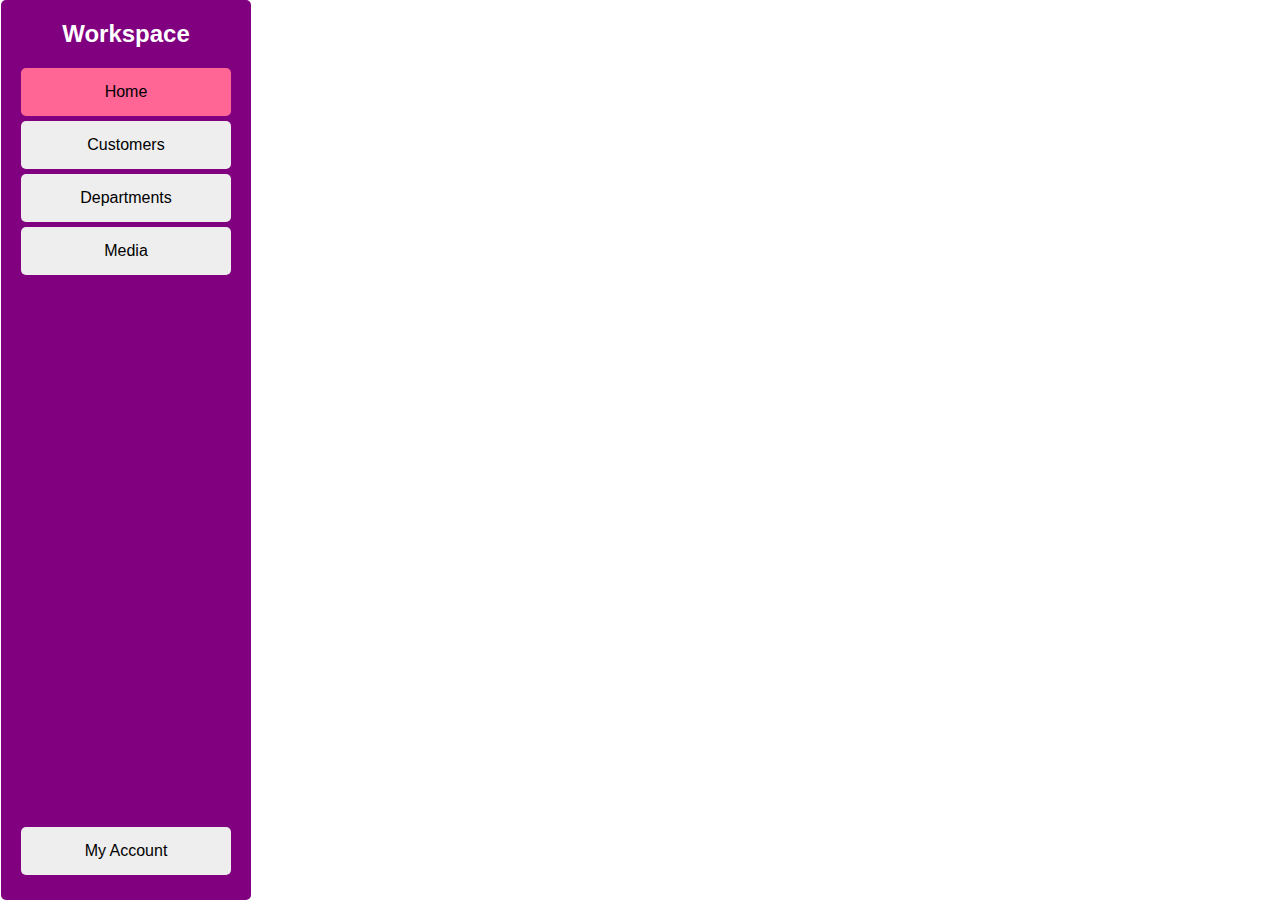
<file: index.html>
<!DOCTYPE html>
<html lang="en">
<head>
    <meta charset="UTF-8">
    <meta name="viewport" content="width=device-width, initial-scale=1.0">
    <title>Workspace</title>
    <link rel="stylesheet" href="styles.css">
</head>
<body>
    <div class="sidebar">
        <div class="logo">
            <h2>Workspace</h2>
        </div>
        <nav>
            <ul>
                <li class="nav-item active" onclick="showContent('home')">Home</li>
                <li class="nav-item" onclick="showContent('customers')">Customers</li>
                <li class="nav-item" onclick="showContent('departments')">Departments</li>
                <li class="nav-item" onclick="showContent('media')">Media</li>
            </ul>
        </nav>
        <div class="my-account">
            <a class="nav-item" onclick="showContent('account')">My Account</a>
        </div>
    </div>
    <div id="home" class="content">
        <header>
            <input type="text" placeholder="Search in Home">
            <button>🔍</button>
        </header>
        <div class="cards">
            <div class="card green">
                <h2>New Customers</h2>
                <p>24</p>
            </div>
            <div class="card blue">
                <h2>Department Activity</h2>
                <p>434+</p>
            </div>
            <div class="card red">
                <h2>Total Media Size</h2>
                <p>10 TB</p>
            </div>
        </div>
        <div class="tables">
            <div class="table">
                <h3>Customers</h3>
                <table>
                    <tr>
                        <th>Customer ID</th>
                        <th>Department ID</th>
                        <th>Name</th>
                        <th>Email</th>
                        <th>Total Media Size</th>
                    </tr>
                    <tr>
                        <td>JRYT456</td>
                        <td>UHD5G</td>
                        <td>JOHN</td>
                        <td>skadj@gmail.com</td>
                        <td>2 GB</td>
                    </tr>
                    <tr>
                        <td>JHSAG636</td>
                        <td>ASDFJ</td>
                        <td>JANE</td>
                        <td>skadj@gmail.com</td>
                        <td>0.4 GB</td>
                    </tr>
                    <tr>
                        <td>ASJHSA77</td>
                        <td>SAFEF</td>
                        <td>BOB</td>
                        <td>skadj@gmail.com</td>
                        <td>200 GB</td>
                    </tr>
                    <tr>
                        <td>KSAHKJ366</td>
                        <td>AFEEE</td>
                        <td>MARY</td>
                        <td>skadj@gmail.com</td>
                        <td>50 GB</td>
                    </tr>
                    <tr>
                        <td>SAKJHD35</td>
                        <td>REYER</td>
                        <td>KARAN</td>
                        <td>skadj@gmail.com</td>
                        <td>45 GB</td>
                    </tr>
                    <tr>
                        <td>KKHUASU33</td>
                        <td>HJHGF</td>
                        <td>CHRISSY</td>
                        <td>skadj@gmail.com</td>
                        <td>500 GB</td>
                    </tr>
                </table>
            </div>
            <div class="table">
                <h3>Departments</h3>
                <table>
                    <tr>
                        <th>Department ID</th>
                        <th>Department Incharge</th>
                        <th>Name</th>
                        <th>Size</th>
                        <th>Total Media Size</th>
                    </tr>
                    <tr>
                        <td>JRYT456</td>
                        <td>UHD5G</td>
                        <td>JOHN</td>
                        <td>23</td>
                        <td>2 GB</td>
                    </tr>
                    <tr>
                        <td>JHSAG636</td>
                        <td>ASDFJ</td>
                        <td>JANE</td>
                        <td>45</td>
                        <td>0.4 GB</td>
                    </tr>
                    <tr>
                        <td>ASJHSA77</td>
                        <td>SAFEF</td>
                        <td>BOB</td>
                        <td>76</td>
                        <td>200 GB</td>
                    </tr>
                    <tr>
                        <td>KSAHKJ366</td>
                        <td>AFEEE</td>
                        <td>MARY</td>
                        <td>87</td>
                        <td>50 GB</td>
                    </tr>
                    <tr>
                        <td>SAKJHD35</td>
                        <td>REYER</td>
                        <td>KARAN</td>
                        <td>76</td>
                        <td>45 GB</td>
                    </tr>
                    <tr>
                        <td>KKHUASU33</td>
                        <td>HJHGF</td>
                        <td>CHRISSY</td>
                        <td>78</td>
                        <td>500 GB</td>
                    </tr>
                </table>
            </div>
        </div>
        <div class="media">
            <div class="heading"> Media</div>
            <div class="media-cards">
                <div class="media-card">
                    <h4>Audio</h4>
                    <p>14 TB</p>
                </div>
                <div class="media-card">
                    <h4>Video</h4>
                    <p>14 TB</p>
                </div>
                <div class="media-card">
                    <h4>Images</h4>
                    <p>14 TB</p>
                </div>
                <div class="media-card">
                    <h4>Files</h4>
                    <p>14 TB</p>
                </div>
            </div>
        </div>
    </div>
    <div id="customers" class="content">
        <div class="header">
            <header>
                <input type="text" placeholder="Search in Customers">
                <button>🔍</button>
            </header>
        </div>
        <div class="tables">
            <div class="table">
            <h2>Customers</h2>
            <table>
                <tr>
                    <th>Customer ID</th>
                    <th>Department ID</th>
                    <th>Name</th>
                    <th>Email</th>
                    <th>Total Media Size</th>
                </tr>
                <tr>
                    <td>JRYT456</td>
                    <td>UHDSG</td>
                    <td>John</td>
                    <td>skadj@gmail.com</td>
                    <td>2 GB</td>
                </tr>
                <tr>
                    <td>JHSAG636</td>
                    <td>ASDFJ</td>
                    <td>Jane</td>
                    <td>skadj@gmail.com</td>
                    <td>0.4 GB</td>
                </tr>
                <tr>
                    <td>ASJHSA77</td>
                    <td>SAFEF</td>
                    <td>Bob</td>
                    <td>skadj@gmail.com</td>
                    <td>200 GB</td>
                </tr>
                <tr>
                    <td>KSAHKJ366</td>
                    <td>AFEEE</td>
                    <td>Mary</td>
                    <td>skadj@gmail.com</td>
                    <td>50 GB</td>
                </tr>
                <tr>
                    <td>SAKJHD35</td>
                    <td>REYER</td>
                    <td>Karan</td>
                    <td>skadj@gmail.com</td>
                    <td>45 GB</td>
                </tr>
                <tr>
                    <td>KKHUASU33</td>
                    <td>HJHGF</td>
                    <td>Chrissy</td>
                    <td>skadj@gmail.com</td>
                    <td>500 GB</td>
                </tr>
                <tr>
                    <td></td>
                    <td></td>
                    <td></td>
                    <td></td>
                    <td></td>
                </tr>
                <tr>
                    <td></td>
                    <td></td>
                    <td></td>
                    <td></td>
                    <td></td>
                </tr>
                <tr>
                    <td></td>
                    <td></td>
                    <td></td>
                    <td></td>
                    <td></td>
                </tr>
                <tr>
                    <td></td>
                    <td></td>
                    <td></td>
                    <td></td>
                    <td></td>
                </tr>  
            </table>
        </div>
            <div class="pagination">
                <button>&lt;</button>
                <button>1</button>
                <button>&gt;</button>
            </div>
        </div>
    </div>
   </div>
   <div id="departments" class="content">
    <div class="header">
        <header>
            <input type="text" placeholder="Search in Departments">
            <button>🔍</button>
        </header>
    </div>
    <div class="tables">
        <div class="table">
        <h2>Departments</h2>
            <table>
                <tr>
                    <th>Department ID</th>
                    <th>Department Incharge</th>
                    <th>Name</th>
                    <th>Size</th>
                    <th>Total Media Size</th>
                </tr>
                <tr>
                    <td>JRYT456</td>
                    <td>UHDSG</td>
                    <td>John</td>
                    <td>23</td>
                    <td>2 GB</td>
                </tr>
                <tr>
                    <td>JHSAG636</td>
                    <td>ASDFJ</td>
                    <td>Jane</td>
                    <td>45</td>
                    <td>0.4 GB</td>
                </tr>
                <tr>
                    <td>ASJHSA77</td>
                    <td>SAFEF</td>
                    <td>Bob</td>
                    <td>76</td>
                    <td>200 GB</td>
                </tr>
                <tr>
                    <td>KSAHKJ366</td>
                    <td>AFEEE</td>
                    <td>Mary</td>
                    <td>87</td>
                    <td>50 GB</td>
                </tr>
                <tr>
                    <td>SAKJHD35</td>
                    <td>REYER</td>
                    <td>Karan</td>
                    <td>76</td>
                    <td>45 GB</td>
                </tr>
                <tr>
                    <td>KKHUASU33</td>
                    <td>HJHGF</td>
                    <td>Chrissy</td>
                    <td>78</td>
                    <td>500 GB</td>
                </tr>
                <tr>
                    <td></td>
                    <td></td>
                    <td></td>
                    <td></td>
                    <td></td>
                </tr>
                <tr>
                    <td></td>
                    <td></td>
                    <td></td>
                    <td></td>
                    <td></td>
                </tr>
                <tr>
                    <td></td>
                    <td></td>
                    <td></td>
                    <td></td>
                    <td></td>
                </tr>
                <tr>
                    <td></td>
                    <td></td>
                    <td></td>
                    <td></td>
                    <td></td>
                </tr>
            </table>
            <div class="pagination">
                <button>&lt;</button>
                <button>1</button>
                <button>&gt;</button>
            </div>
        </div>
    </div>
   </div>
   <div id="media" class="content">
    <div class="header">
        <header>
        <input type="text" placeholder="Search in Media" class="searched">
        <button>🔍</button></header>
    </div>
    <div class="media">
        <div class="media-section">
            <div><h2>IMAGES</h2></div>
            <div class="media-grid">
                <img src="image.jpeg" alt="image">
                <img src="image2.jpeg" alt="image">
                <img src="image3.jpeg" alt="image">
                <img src="image4.jpeg" alt="image">
                <img src="image5.jpeg" alt="image">
                <img src="image6.jpeg" alt="image">
            </div>
        </div>
        <div class="media-section">
            <h2>VIDEO</h2>
            <div class="media-grid">
                <img src="image7.jpeg" alt="video">
                <img src="image8.jpeg" alt="video">
                <img src="image9.jpeg" alt="video">
            </div>
        </div>
        <div class="media-section">
            <h2>AUDIO</h2>
            <div class="media-grid">
                <img src="image10.jpeg" alt="audio">
                <img src="image11.jpeg" alt="audio">
                <img src="image12.jpeg" alt="audio">
            </div>
        </div>
    </div>
   </div>
   <div id="account" class="content">
    <div class="account">
        <div class="account-section">
            <img src="image10.jpeg" alt="Profile Picture">
            <h2>My Account</h2>
    
            <label for="name">Name</label>
            <div>
                <input type="text" id="name" value="Sourav Sahoo" disabled>
                <label alt="edit" class="edit-btn" onclick="enableEdit('name')">&#128393;</label>
            </div>
    
            <label for="email">Email</label>
            <div>
                <input type="email" id="email" value="souravsahoo@gmail.com" disabled>
                <label alt="edit" class="edit-btn" onclick="enableEdit('email')">&#128393;</label>
            </div>
    
            <label for="phone">Phone Number</label>
            <div>
                <input type="text" id="phone" value="9348527068" disabled>
                <label alt="edit" class="edit-btn" onclick="enableEdit('phone')">&#128393;</label>
            </div>
    
            <label for="dob">Date Of Birth</label>
            <div>
                <input type="text" id="dob" value="April 01, 2002" disabled>
                <label alt="edit" class="edit-btn" onclick="enableEdit('dob')">&#128393;</label>
            </div>
    
            <div class="actions">
                <button class="save-btn" onclick="saveChanges()">SAVE</button>
                <button class="cancel-btn" onclick="cancelChanges()">CANCEL</button>
            </div>
        </div>
    </div>
    <script src="scripts.js"></script>
</body>
</html>
</file>
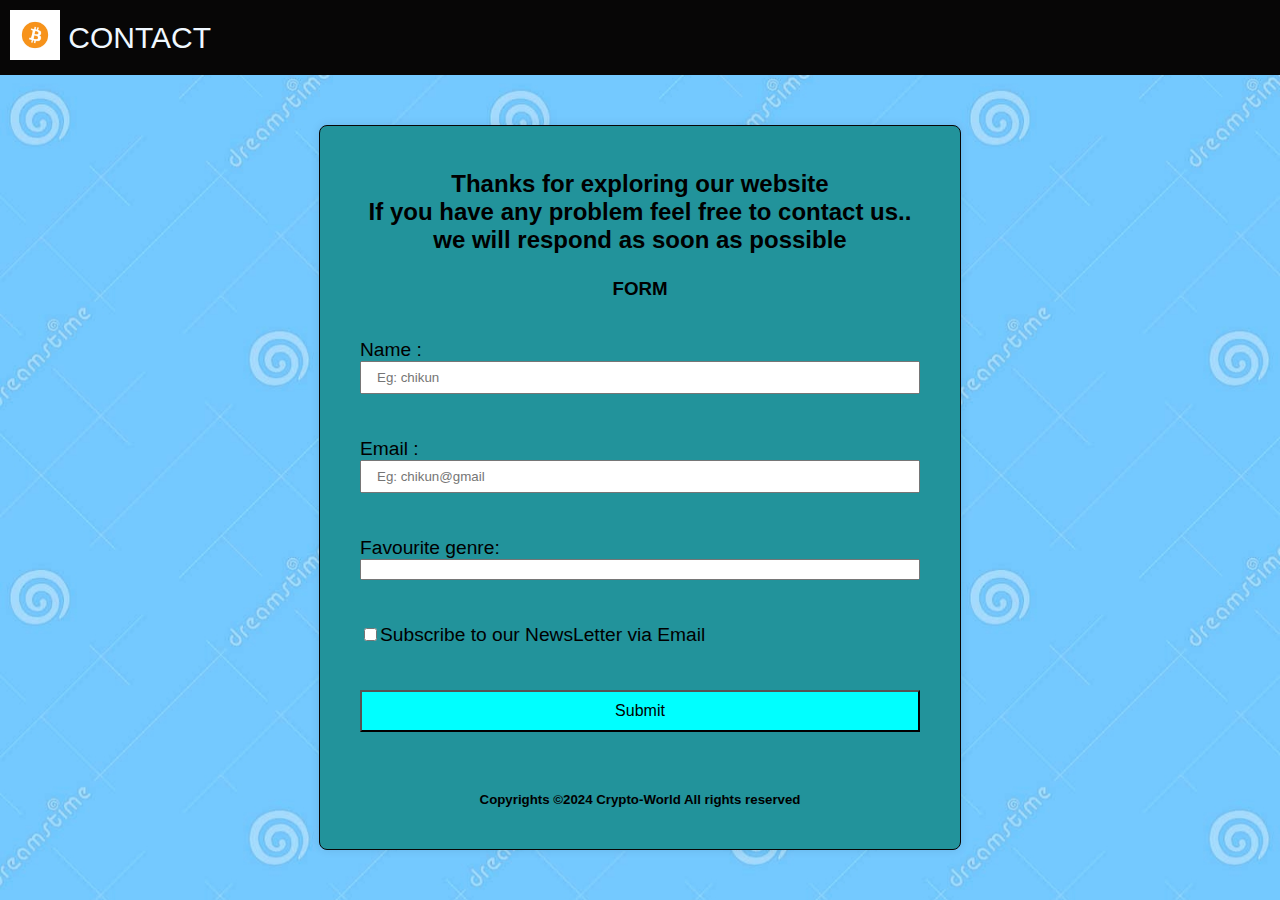
<file: contact.html>
<!DOCTYPE html>
<html lang="en">
<head>
    <meta charset="UTF-8">
    <meta name="viewport" content="width=device-width, initial-scale=1.0">
    <title>CONTACT</title>
    <link rel="stylesheet" href="style2.css">
</head>
<body>
    <header>
        <div class="logo">
            <img src="logo.jpg" alt="logo" width="50px" height="50px">
        </div>
        <div class="sitename">&nbsp;CONTACT</div>
    </header>
    <div class="main">
        <div class="content">
            <p>
              <b>  Thanks for exploring our website<br>If you have any problem feel free to contact us..<br>
            we will respond as soon as possible </p></p>
        </div>
        <div>
            <label><h3>FORM</h3></label>
        </div>
        <div class="form">
                <form action="javascript:submitForm()" onsubmit="return validate()">
                   <label for="name">Name : </label> 
                    <input type="text" name="name" id="name" placeholder="Eg: chikun" required><br><br>
                    <label for="email"> Email : </label>
                    <input type="text" name="email" id="email" placeholder="Eg: chikun@gmail" required><br><br>
                    <label for="genre">Favourite genre: </label>
                    <input list="cryptos" name="crypto" id="crypto">
                    <datalist id="cryptos">
                        <option value="Bitcoin">
                        <option value="Ethereum">
                        <option value="Binance">
                        <option value="Solana">
                        <option value="Cardano">
                        <option value="Mitosis">
                    </datalist><br><br>
                    <label><input type="checkbox" >Subscribe to our NewsLetter via Email</label><br><br>
                    <input type = "submit" name = "submit" value = "Submit">
                </form><br>
        </div>
            <div>
                <h5>Copyrights ©2024 Crypto-World All rights reserved</h5>
            </div>
        </section>
    </div>
    
</body>
</html>
</file>
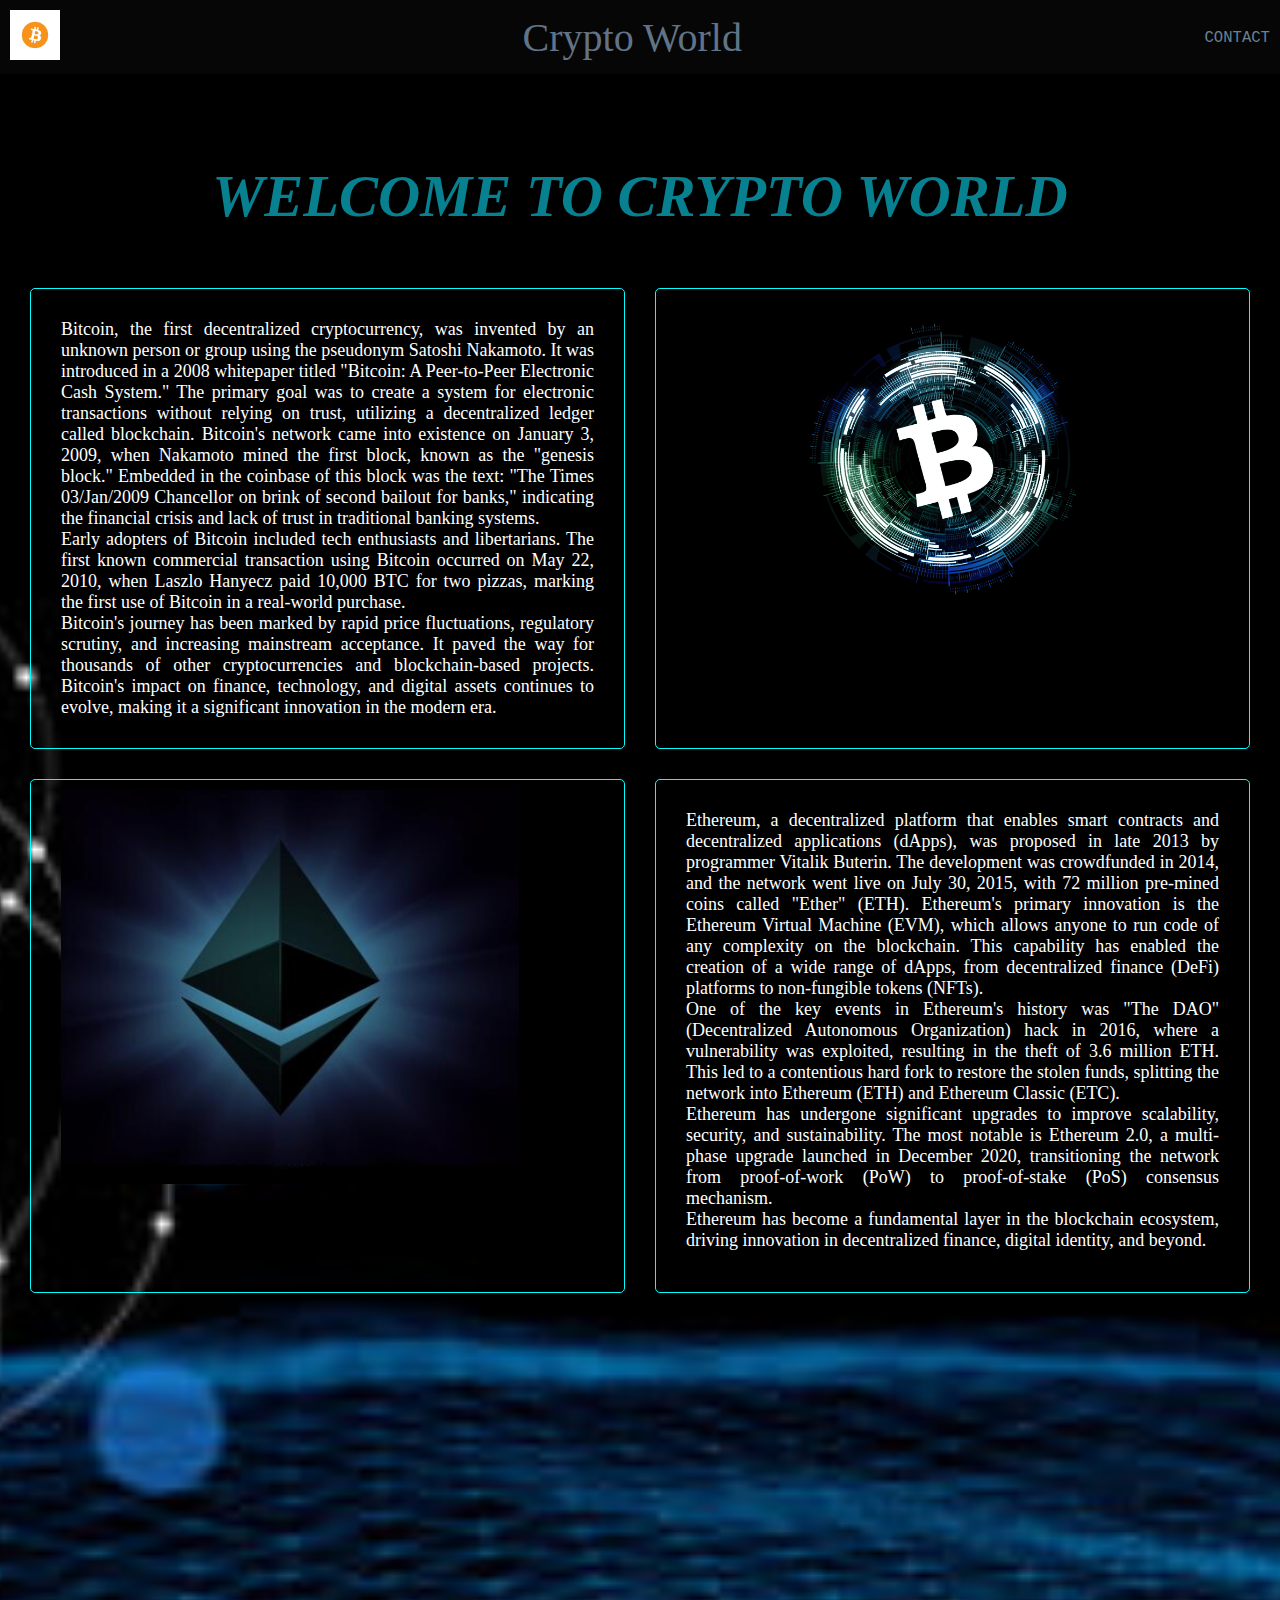
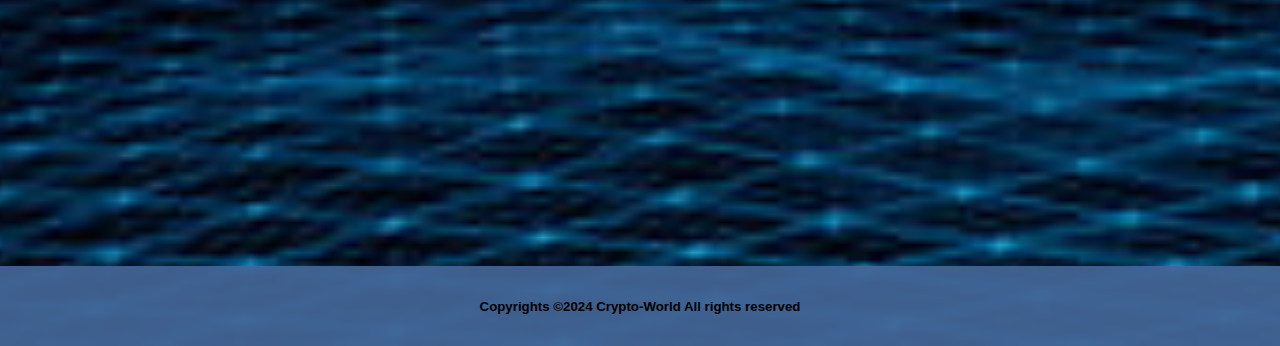
<file: homepage.html>
<!DOCTYPE html>
<html lang="en">
<head>
    <meta charset="UTF-8">
    <meta name="viewport" content="width=device-width, initial-scale=1.0">
    <title>myProject</title>
    <link rel="stylesheet" href="style.css">
</head>
<body class="home">
    <header>
        <div class="logo">
            <img src="logo.jpg" alt="logo" width="50px" height="50px">
        </div>
        <div class="sitename">Crypto World</div>
        <div class="contact"> <a href="contact.html">CONTACT</a> </div>
    </header>
    <main>
        <section class="welcome">
            <h3> WELCOME TO CRYPTO WORLD</h3>
        </section>
        <section class="content">
            <div class="text-block">
                <p>Bitcoin, the first decentralized cryptocurrency, was invented by an unknown person or group using the pseudonym Satoshi Nakamoto. It was introduced in a 2008 whitepaper titled "Bitcoin: A Peer-to-Peer Electronic Cash System." The primary goal was to create a system for electronic transactions without relying on trust, utilizing a decentralized ledger called blockchain.
                    Bitcoin's network came into existence on January 3, 2009, when Nakamoto mined the first block, known as the "genesis block." Embedded in the coinbase of this block was the text: "The Times 03/Jan/2009 Chancellor on brink of second bailout for banks," indicating the financial crisis and lack of trust in traditional banking systems.<br>Early adopters of Bitcoin included tech enthusiasts and libertarians. The first known commercial transaction using Bitcoin occurred on May 22, 2010, when Laszlo Hanyecz paid 10,000 BTC for two pizzas, marking the first use of Bitcoin in a real-world purchase.
                    <br>
                    Bitcoin's journey has been marked by rapid price fluctuations, regulatory scrutiny, and increasing mainstream acceptance. It paved the way for thousands of other cryptocurrencies and blockchain-based projects. Bitcoin's impact on finance, technology, and digital assets continues to evolve, making it a significant innovation in the modern era.</p>
            </div>
            <div class="image-block">
                <img src="backgr.jpg" alt="Image">
            </div>
            <div class="image-block2">
                <img src="IMG_20240630_184115.jpg" alt="Image">
            </div>
            <div class="text-block">
                <p>Ethereum, a decentralized platform that enables smart contracts and decentralized applications (dApps), was proposed in late 2013 by programmer Vitalik Buterin. The development was crowdfunded in 2014, and the network went live on July 30, 2015, with 72 million pre-mined coins called "Ether" (ETH).

                    Ethereum's primary innovation is the Ethereum Virtual Machine (EVM), which allows anyone to run code of any complexity on the blockchain. This capability has enabled the creation of a wide range of dApps, from decentralized finance (DeFi) platforms to non-fungible tokens (NFTs). <br>
                    
                    One of the key events in Ethereum's history was "The DAO" (Decentralized Autonomous Organization) hack in 2016, where a vulnerability was exploited, resulting in the theft of 3.6 million ETH. This led to a contentious hard fork to restore the stolen funds, splitting the network into Ethereum (ETH) and Ethereum Classic (ETC).
                    <br>
                    Ethereum has undergone significant upgrades to improve scalability, security, and sustainability. The most notable is Ethereum 2.0, a multi-phase upgrade launched in December 2020, transitioning the network from proof-of-work (PoW) to proof-of-stake (PoS) consensus mechanism.
                    <br>
                    Ethereum has become a fundamental layer in the blockchain ecosystem, driving innovation in decentralized finance, digital identity, and beyond.</p>
            </div>
         </section>
           <section>
            <div class="video">
                <iframe width="923" height="519" src="https://www.youtube.com/embed/HmFUXW_2oxg" title="What is Cryptocurrency? Difference in Digital Currency and Cryptocurrency explained | Economy UPSC" frameborder="0" allow="accelerometer; autoplay; clipboard-write; encrypted-media; gyroscope; picture-in-picture; web-share" referrerpolicy="strict-origin-when-cross-origin" allowfullscreen></iframe>
            </div>
        </section>
    </main>
    <footer>
        <h5>Copyrights ©2024 Crypto-World All rights reserved</h5>
    </footer>
</body>
</html>
</file>
<file: styles.css>
body {
    margin: 0;
    font-family: Arial, sans-serif;
}

.container {
    display: flex;
}
.sidebar ul {
    list-style-type: none;
    padding: 0;
}

.sidebar .nav-item {
    padding: 15px;
    cursor: pointer;
    text-align: center;
    background-color: #eee;
    margin: 5px 0;
    border-radius: 5px;
}
.sidebar {
    width: 250px;
    margin-left: 1px;
    background-color: purple;
    position: fixed;
    height: 100vh;
    padding: 20px;
    box-sizing: border-box;
    border-radius: 5px;
}
.sidebar .nav-item:hover{
    background-color: rgb(154, 100, 154);
}
.sidebar .nav-item.active {
    background-color: #ff6695;
}

.content {
    margin-left: 270px;
    padding: 20px;
    width: calc(100% - 270px);
    overflow-y: scroll;
    overflow-x: no3ne;
    height: 100vh;
}

.content {
    display: none;
}

.content.active {
    display: block;
}


.logo {
    text-align: center;
    margin-bottom: 20px;
}

.logo h2 {
    margin: 0;
    color: white;
}

nav ul {
    list-style: none;
    padding: 0;
}

nav ul li {
    margin: 10px 0;
}

nav ul li a {
    text-decoration: none;
    color: black;
    display: block;
    padding: 10px;
    background-color: #E0E0E0;
    border-radius: 5px;
}

nav ul li.active a {
    background-color: #E090A9;
    color: white;
}

nav ul li a:hover {
    background-color: #C6C6C6;
}

.my-account {
    position: absolute;
    bottom: 20px;
    width: calc(100% - 40px);
}

.my-account a {
    text-decoration: none;
    color: black;
    display: block;
    padding: 10px;
    background-color: #E0E0E0;
    border-radius: 5px;
    text-align: center;
}

.main-content {
    flex: 1;
    padding: 20px;
    box-sizing: border-box;
    background-color: #F7F7F7;
}

header {
    display: flex;
    justify-content: flex-end;
    align-items: center;
    margin-bottom: 15px;
    margin-right: 10px;
}

header input {
    padding: 10px;
    border: 1px solid #C6C6C6;
    border-radius: 5px;
    margin-right: 10px;
}

header button {
    width: 35px;
    height: 35px;
    cursor: pointer;
}
.cards {
    display: flex;
    justify-content: space-between;
    margin: 20px 0;
}

.card {
    flex: 1;
    padding: 20px;
    border-radius: 10px;
    color: black;
    text-align: center;
    margin: 0 10px;
}

.card.green {
    background-color: #36b554;
}

.card.blue {
    background-color: #358593;
}

.card.red {
    background-color: #cc9298;
}

.tables {
    display: flex;
    flex-direction: column;
    justify-content: space-between;
    margin: 20px 0;
}

.table {
    flex: 1;
    margin: 0 10px;
    background-color: rgba(127, 193, 247,0.6);
    padding: 20px;
    border-radius: 10px;
    box-shadow: 0 0 10px rgba(0, 0, 0, 0.1);
}

.table h3 {
    font-size: 1.25em;
    margin: 0 0 10px;
    color: #333;
}

.table table {
    width: 100%;
    border-collapse: collapse;
}

.table table th, .table table td {
    border: 1px solid black;
    padding: 15px;
    text-align: center;
}

.table table th {
    background-color: #7f7b7b;
    color: #333;
}

.media {
    margin: 20px 0;
}

.media h3 {
    margin: 0 0 10px;
    color: #333;
}

.media-cards {
    font-size: 1.5em;
    height: 200px;
    display: flex;
    justify-content: space-between;
}
.heading{
    border: 1px solid black;
    background-color: rgb(219, 35, 35);
    padding: 5px 20px;
    margin:10px;
    border-radius: 5px;
}
.media-card {
    flex: 1;
    padding: 20px;
    background-color: #eebe22d2;
    border-radius: 10px;
    margin: 0 10px;
    text-align: center;
}

.media-card h4 {
    margin: 0 0 10px;
    color: #856404;
}

.media-card p {
    margin: 0;
    color: #856404;
}

.pagination {
    display: flex;
    justify-content: center;
    margin-top: 20px;
}
.pagination button {
    background-color: #B18FCF;
    color: white;
    border: none;
    padding: 10px 20px;
    cursor: pointer;
    margin: 0 5px;
}
.pagination button:hover {
    background-color: #7463A4;
}
.media {
    /*margin-left: 220px;*/
    padding: 20px;
}
.media-section {
    margin-bottom: 40px;
    border: 1px solid black;
    border-radius: 5px;
}
.media-section h2 {
    background-color: #f7e3a4;
    padding: 10px;
    margin: 0;
}
.media-grid {
    display: grid;
    grid-template-columns: repeat(3, 1fr);
    gap: 10px;
    padding: 10px;
}
.media-grid img {
    width: 100%;
    height: 300px;
    border: 1px solid rgba(66, 49, 49, 0.958);
    border-radius: 10px;
}
.account-section {
    background-color: #fff;
    padding: 20px;
    border-radius: 5px;
    box-shadow: 0 0 10px rgba(0,0,0,0.1);
}
.account-section img {
    display: block;
    margin: 0 auto;
    border-radius: 50%;
    width: 120px;
    height: 120px;
    
}
.account-section h2 {
    text-align: center;
    color: #333;
}
.account-section label {
    display: inline-block;
    margin-top: 20px;
    font-weight: bold;
}
.account-section input {
    background-color:rgba(251, 255, 255, 0.5);
    width: 60%;
    padding: 10px;
    margin-top: 5px;
    margin-bottom: 20px;
    border: 1px solid #ccc;
    border-radius: 5px;
}
.account-section .edit-btn {
    cursor: pointer;
    margin-left: 10px;
}
.account-section .actions {
    text-align: center;
    margin-top: 20px;
}
.account-section .actions button {
    padding: 10px 20px;
    margin: 5px;
    border: none;
    border-radius: 5px;
    cursor: pointer;
}
.account-section label{
    font-size: 1.5em;
    font-family: monospace;
}
.account-section .actions .save-btn {
    border: 1px solid green;
    background-color: #4CAF50;
}
.account-section .actions .cancel-btn {
    border: 1px solid red;
    background-color: #f44336;
}
.account-section{
    background-color: #4aa2cb;
}
</file>
<file: style2.css>
body{
    font-family: Arial, sans-serif;
    margin: 0;
    padding: 0;
    font-size: medium;
    background-image: url("IMG_20240630_193747.jpg");
    background-position: center;
    background-repeat: no-repeat;
    background-size : cover;
    background-attachment: scroll;
    box-sizing: border-box;
}
main{
    padding: 30px;
}
header {
    display: flex;
    flex-wrap: wrap;
    justify-content: flex-start;
    align-items: center;
    font-size: larger;
    padding: 10px;
    position: relative;
    z-index: 1;
    color: aliceblue;
    background-color: #070606;
}
.sitename{
    text-align: left;
    font-size: 30px;
    font-weight: 400;
    text-decoration-color: azure;
}
.content{
    font-size:x-large;
    font-weight:bold ;

}
.main{
    text-align: center;
    border: 1px solid #070606;
    max-width: 600px;
    margin: 50px auto;  
    margin-bottom: 50px;
    padding: 20px;
    background-color: rgb(34, 147, 155);
    box-shadow: 0 0 10px rgba(0, 0, 0, 0.1);
    border-radius: 8px;

}
form{
    display: flex;
    flex-direction: column;
    text-align: left;
    color: black;
    font-family: Arial, Helvetica, sans-serif;
    font-weight: 400;
    padding: 20px;
    margin: 0;
    font-size: larger;
}
input[type="submit"]{
    padding: 10px 20px;
    background-color: aqua;
    font-size: medium;
}
input[type="text"]{
    padding: 7px 15px;
}
input[type="list"]{
    padding: 7px 15px;
}
footer {
    text-align: center;
    font-size: medium;
    font-family: Verdana, Geneva, Tahoma, sans-serif;
    padding: 10px;
    background-color: #4c4747ef;
    font-size: 12px;
}
</file>
<file: style.css>
body{
    margin: 0;
    padding: 0;
    font-size: medium;
    background-image: url("image1.jpg");
    background-position: center;
    background-repeat: no-repeat;
    background-size : cover;
    background-attachment: scroll;
    box-sizing: border-box;
}
header {
    display: flex;
    justify-content: space-between;
    align-items: center;
    padding: 10px;
    position: relative;
    z-index: 1;
    color: rgb(97, 116, 135);
    background-color: #070606;
}

.sitename{
    text-align: left;
    font-size: 40px;
    font-weight: 500;
    text-decoration-color: azure;
}
.contact a{
    font-family :monospace;
    text-align: right;
    font-size: larger;
    font-weight: 400;
    color: rgb(106, 130, 150);
    text-decoration-line: none;
}

main {
    padding: 30px;
}

.welcome {
    text-align: center;
    margin-bottom: 20px;
    color: rgb(7, 129, 143);
    font-size: 50px;
    font-style: italic;
}

.content {
    display: grid;
    grid-template-columns: 1fr 1fr;
    gap: 30px;

}
.text-block , .image-block, .image-block2{
    border: 1px solid #ccc;
    padding: 10px;
    border-radius: 5px;
    border-color: aqua;
}

.text-block p {
    padding: 20px;
    margin: 0;
    color: white;
    font-size: large;
    text-align: justify;
}

.image-block img {
    width: 90%;
    padding: 20px;
    height:fit-content;
}
.image-block2 img{
    padding-left: 20px;
    padding-bottom: 30px;
    width: 80%;
    height: 80%;
}

.video {
    margin-top: 20px;
    text-align: center;
}

footer {
    text-align: center;
    font-size: medium;
    font-family: Verdana, Geneva, Tahoma, sans-serif;
    padding: 10px;
    background-color: #426596ef;
    font-size: 12px;
}
</file>
